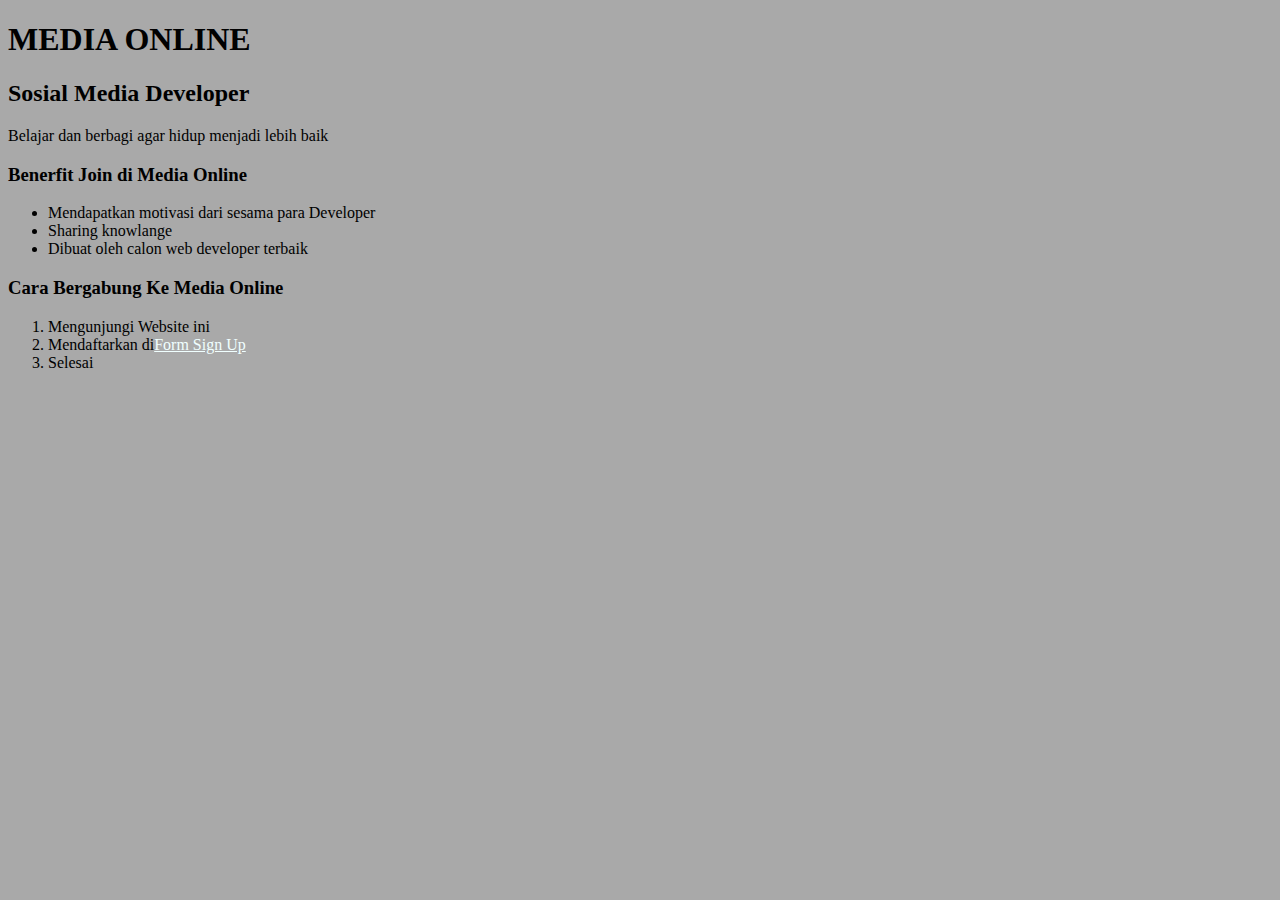
<file: index.html>
<!DOCTYPE html>
<html lang="en">
<head>
    <style>
        a { 
            color: azure;
        }
        body {
                background-color: darkgrey;
        }
    </style>
    <meta charset="UTF-8">
    <meta name="viewport" content="width=device-width, initial-scale=1.0">
    <title>Form</title>
</head>
    <body>

        <h1>MEDIA ONLINE</h1>
        <h2>Sosial Media Developer</h2>
        <p>Belajar dan berbagi agar hidup menjadi lebih baik</p>
        <h3>Benerfit Join di Media Online</h3>

        <ul>
            <li>Mendapatkan motivasi dari sesama para Developer</li>
            <li>Sharing knowlange</li>
            <li>Dibuat oleh calon web developer terbaik</li>
        </ul>

        <h3>Cara Bergabung Ke Media Online</h3>

    <ol>
        <li> Mengunjungi Website ini</li>
        <li> Mendaftarkan di<a href="formulir.html">Form Sign Up</a></li>
        <li> Selesai</li>
    </ol>
    
    </body>
</html>
</file>
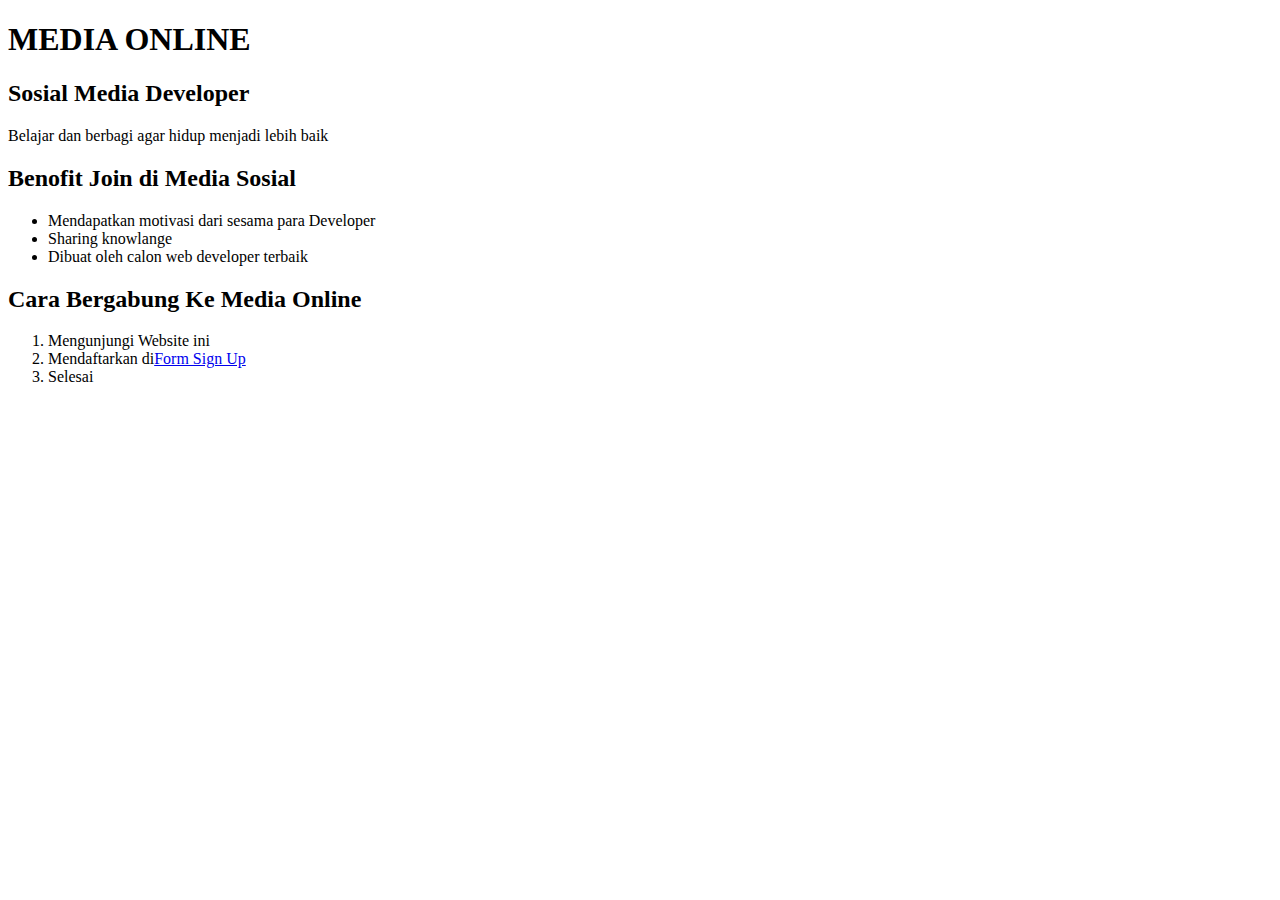
<file: tugas1.html>
<!DOCTYPE html>
<html lang="en">
<head>
    <meta charset="UTF-8">
    <meta name="viewport" content="width=device-width, initial-scale=1.0">
    <title>Tugas1</title>
</head>
<body>
    <h1>MEDIA ONLINE</h1>

    <article>
        <h2>Sosial Media Developer</h2>
        <p>Belajar dan berbagi agar hidup menjadi lebih baik</p>
    </article>
    
    <article>
        <h2>Benofit Join di Media Sosial</h2>
        <ul>
            <li>Mendapatkan motivasi dari sesama para Developer</li>
            <li>Sharing knowlange</li>
            <li>Dibuat oleh calon web developer terbaik</li>
        </ul>
    </article>
    <h2>Cara Bergabung Ke Media Online</h2>
    <ol>
        <li> Mengunjungi Website ini</li>
        <li> Mendaftarkan di<a href="tugas2.html">Form Sign Up</a></li>
        <li> Selesai</li>
    </ol>
    <article>
</body>
</html>
</file>
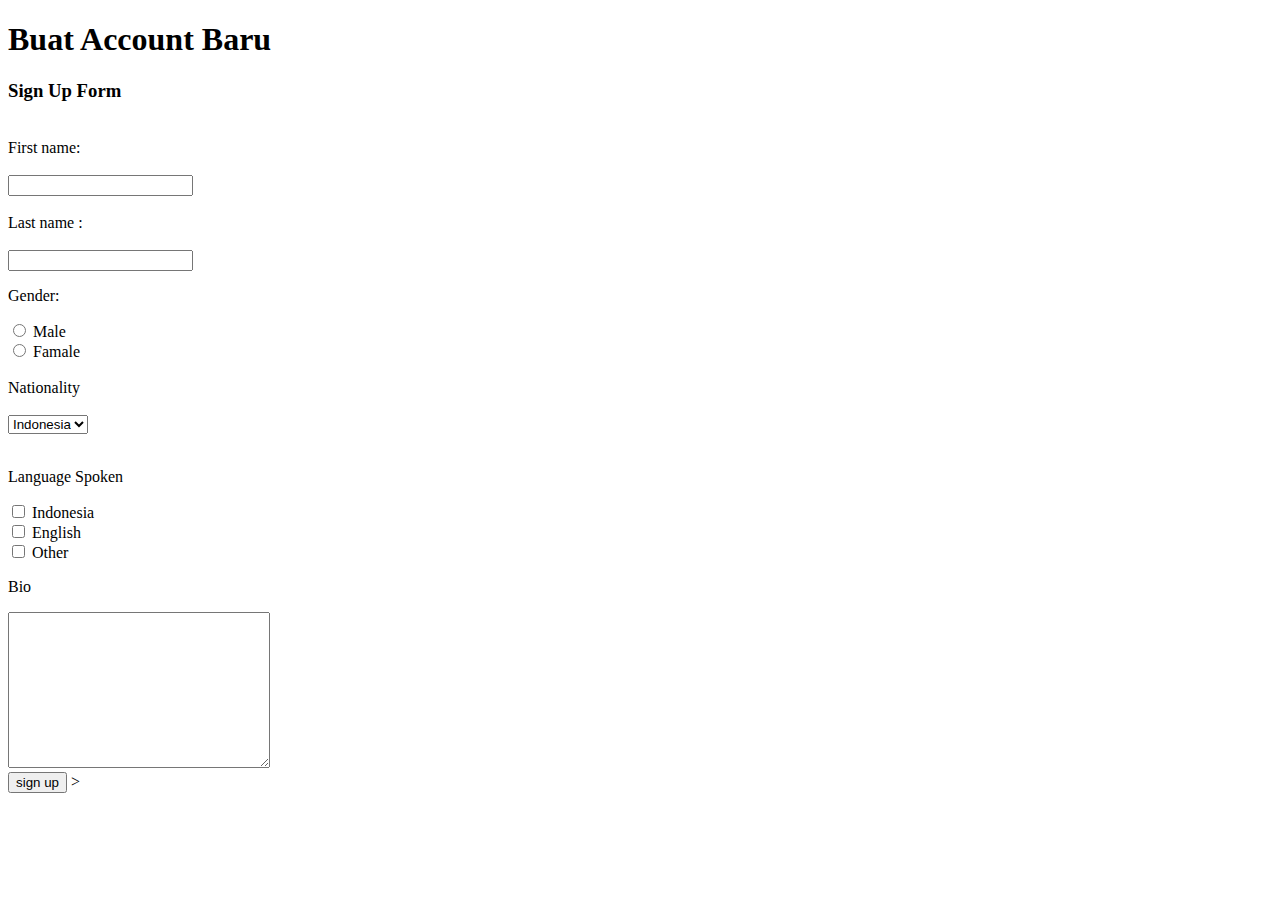
<file: tugas2.html>
<!DOCTYPE html>
<html lang="en">
<head>
    <meta charset="UTF-8">
    <meta name="viewport" content="width=device-width, initial-scale=1.0">
    <title>Tugas2</title>
</head>
<body>

    <from action="welcom.html" method="post">
    <h1>Buat Account Baru</h1>
    <h3>Sign Up Form</h3>
    <br>

       <label for="fname">First name:</label><br></br>
       <input type="text" id="fname" name="fname" value=" "><br></br>
       <label type="lname">Last name :</label><br></br>
       <input type="text" id="lname" name="lname" value=" ">

    <p>Gender:</p>

    <input type="radio" id="Male" name="gender" value="Male">
    <label for="Male">Male</label><br>
    <input type="radio" id="Famale" name="gender" value="Famale">
    <label for="Famale">Famale</label><br>
<br>

<label for="nationality">Nationality</label><br><br>
   <select id="nationality" name="nationality">
       <option value="Indonesia">Indonesia</option><br>
       <option value="America">America</option><br>
       <option value="English">English</option><br>
   </select><br><br> 

   <p>Language Spoken</p>

    <input type="checkbox" id="language1" name="language1" value="Indonesia">
    <label for="language1"> Indonesia </label><br>
    <input type="checkbox" id="language2" name="language2" value="English">
    <label for="language2"> English </label><br>
    <input type="checkbox" id="language3" name="language3" value="Other">
    <label for="language3"> Other </label>

<p>Bio</p>
<textarea id="bio" name="message" rows="10" cols="30"></textarea>
 <br>
 <input type="submit" value="sign up">

</from>
</body>>
</html>
</file>
